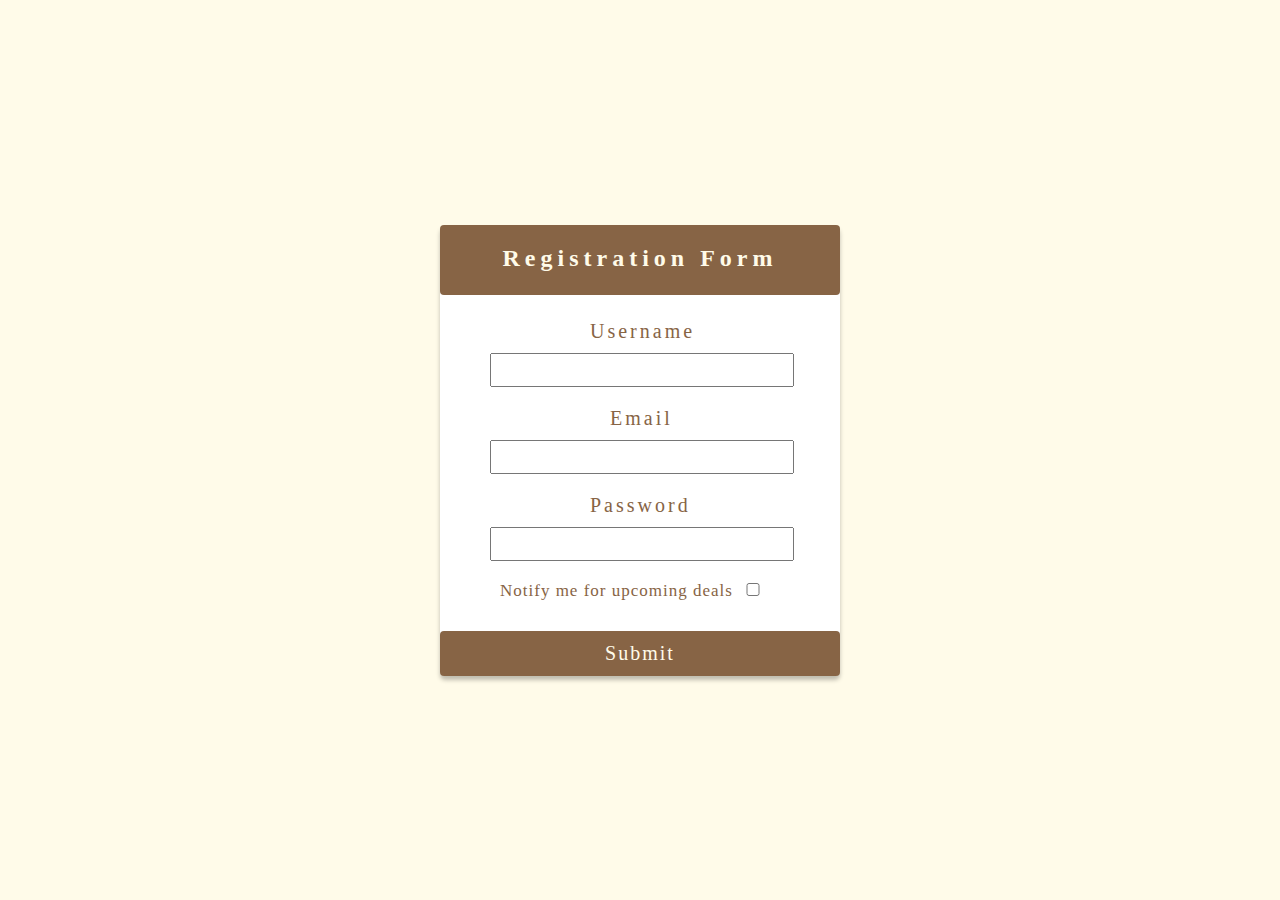
<file: daftar.html>
<!DOCTYPE html>
<html lang="en">
<head>
    <meta charset="UTF-8">
    <meta http-equiv="X-UA-Compatible" content="IE=edge">
    <meta name="viewport" content="width=device-width, initial-scale=1.0">
    <title>Registration - Nail By Diana</title>
    <link rel="stylesheet" href="style_daftar.css">

</head>
<body>
    <form id="myForm" onsubmit="return validation()" method="get" >
        <h2>Registration Form</h2>
        <div class="user">
            <label >Username</label><br>
            <input type="text" name="username"><br>

        </div>

        <div class="e-mail">
            <label >Email</label><br>
            <input type="email" name="email"><br>
        </div>

        <div class="pass">
            <label >Password</label><br>
            <input type="password" name="password"><br>
        </div>

        <div class="notip">
            <label >Notify me for upcoming deals</label>
            <input type="checkbox" name="notify">
        </div>

        <button>Submit</button>
    </form>

    <script>
        function validation() {
            var username = document.forms["myForm"]["username"].value;
            var email = document.forms["myForm"]["email"].value;
            var password = document.forms["myForm"]["password"].value;
            var notify = document.forms["myForm"]["notify"].value;
            if (username == "" && email == "" && password == "") {
                alert("Please fill form registration");
                return false;
            } else if(username == ""){
                alert("Username can not be empty");
                return false;
            }  else if(email == ""){
                alert("Email can not be empty");
                return false;
            } else if(password == ""){
                alert("Password can not be empty");
                return false;
            }  
            else {
                 disc = window.open("", "MsgWindow", "width=300, height=300");
                 disc.document.write("<h2>Congrast!</h2><p>Your Voucher Code is : <b>10.10NAILBYDIANA</b></p>");
                return true;
            }
        }
    </script>
</body>
</html>
</file>
<file: style_daftar.css>
*{
    padding: 0;
    margin: 0;
    font-family: Georgia, 'Times New Roman', Times, serif;
    
}

body{
    background-color: #fffbe9;
    display: flex;
    align-items: center;
    justify-content: center;
    min-height: 100vh;
    margin: 0;
    border-radius: 4px;
}

#myForm {
    background-color: #fff;
    border-radius: 5px;
    box-shadow: 0px 4px 4px rgba(0, 0, 0, 0.25);
    width: 400px;
    max-width: 100%;
    /* padding: 20px 40px; */
    /* position: absolute;
    left: 50px; */
}

#myForm h2{
    /* padding: 0;
    margin: 0; */
    padding-top: 20px;
    height: 50px;
    letter-spacing: 5px;
    color: #fffbe9;
    text-align: center;
    margin-bottom: 25px;
    background-color: #876445;
    border-radius: 4px;
}

#myForm .user, .e-mail, .pass{
    display: block;
    color: #876445;
    font-size: 20px;
    letter-spacing: 3px;
    margin: 20px;
    margin-left: 120px;
}

#myForm .user input, .e-mail input, .pass input{
    width: 300px;
    height: 30px;
    align-items: center;
    margin-left: -70px;
    margin-top: 10px;
    /* border-left-color: #876445; */
}

#myForm .user label, .pass label{
    margin-left: 30px;

}


#myForm button{
    border-radius: 4px;
}
.e-mail label{
    margin-left: 50px;
}

.notip{
    color: #876445;
    font-size: 17px;
    letter-spacing: 1px;
    margin-left: 60px;
}

.notip input{
    width: 30px;
    cursor: pointer;
}

#myForm button{
    background-color: #876445;
    color: #fffbe9;
    font-size: 20px;
    align-items: center;
    border: 0;
    margin-top: 30px;
    height: 45px;
    width: 400px;
    cursor: pointer;
    letter-spacing: 2px;
}
</file>
